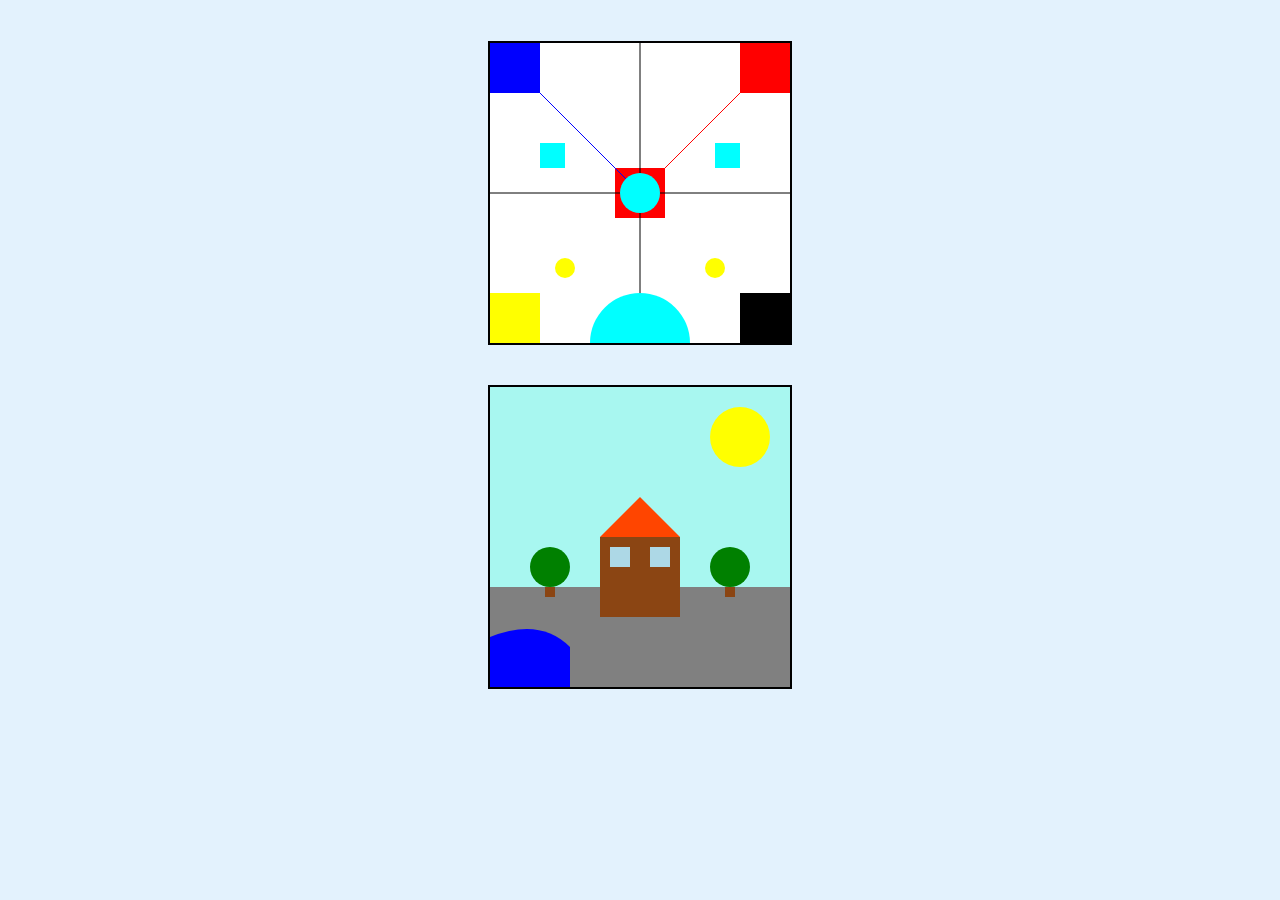
<file: Full stack/Canvas/index.html>
<!DOCTYPE html>
<html lang="pt-BR">
<head>
  <meta charset="UTF-8" />
  <meta name="viewport" content="width=device-width, initial-scale=1.0" />
  <title>Canvas</title>
  <link rel="stylesheet" href="style.css" />
</head>
<body>
  <h1></h1>

  <div class="canvas-container">
    <canvas id="canvas1" width="300" height="300"></canvas>
    <canvas id="canvas2" width="300" height="300"></canvas>
  </div>

  <script src="desenho.js"></script>
</body>
</html>
</file>
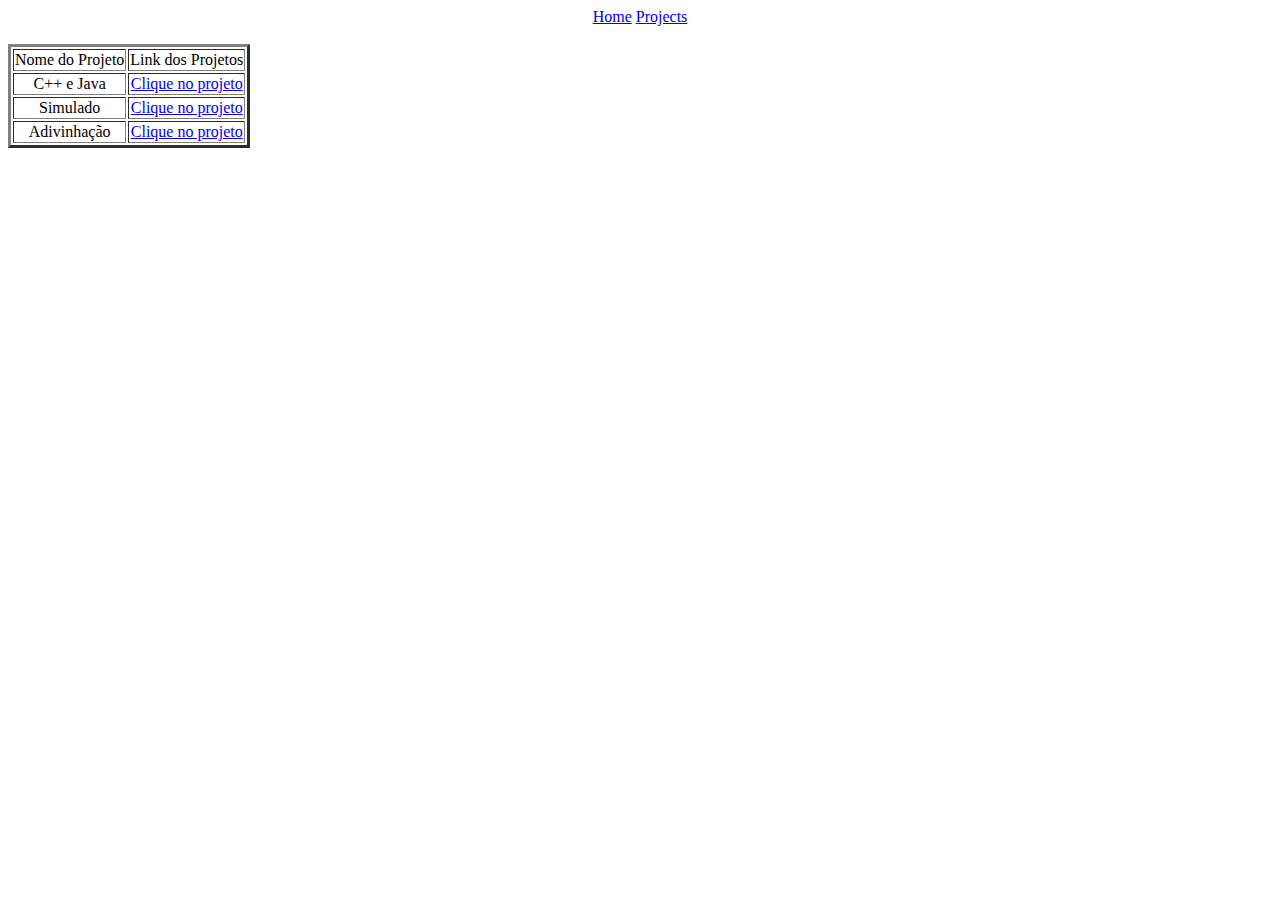
<file: Full stack/projetos.html>
<!DOCTYPE html>

<html>
    
    <head>
        <meta charset="UTF-8">
        <title>Projects</title>
        
    <link href="style.css" rel="stylesheet">
        
    </head>
    <body>

   
    <div class="botao">
    <a href="Biografia1.html">Home</a>
    <a href="projects.html">Projects</a>
    </div>
<br/>

     
        <table border="3.5">
            <tr>
                <td>Nome do Projeto</td><td>Link dos Projetos</td>
            </tr>
            <tr>
                <td>C++ e Java</td><td><a href="C++ e Java/1projeto.html">Clique no projeto</a></td>
            </tr>
        </tr>
        <tr>
            <td>Simulado</td><td><a href="Simulado/index.html">Clique no projeto</a></td>
        </tr>
        <tr>
        <td>Adivinhação</td><td><a href="Adivinhação/guess.html ">Clique no projeto</a></td>
        </tr>
            
            
        </table>
    </body>
</html>
</file>
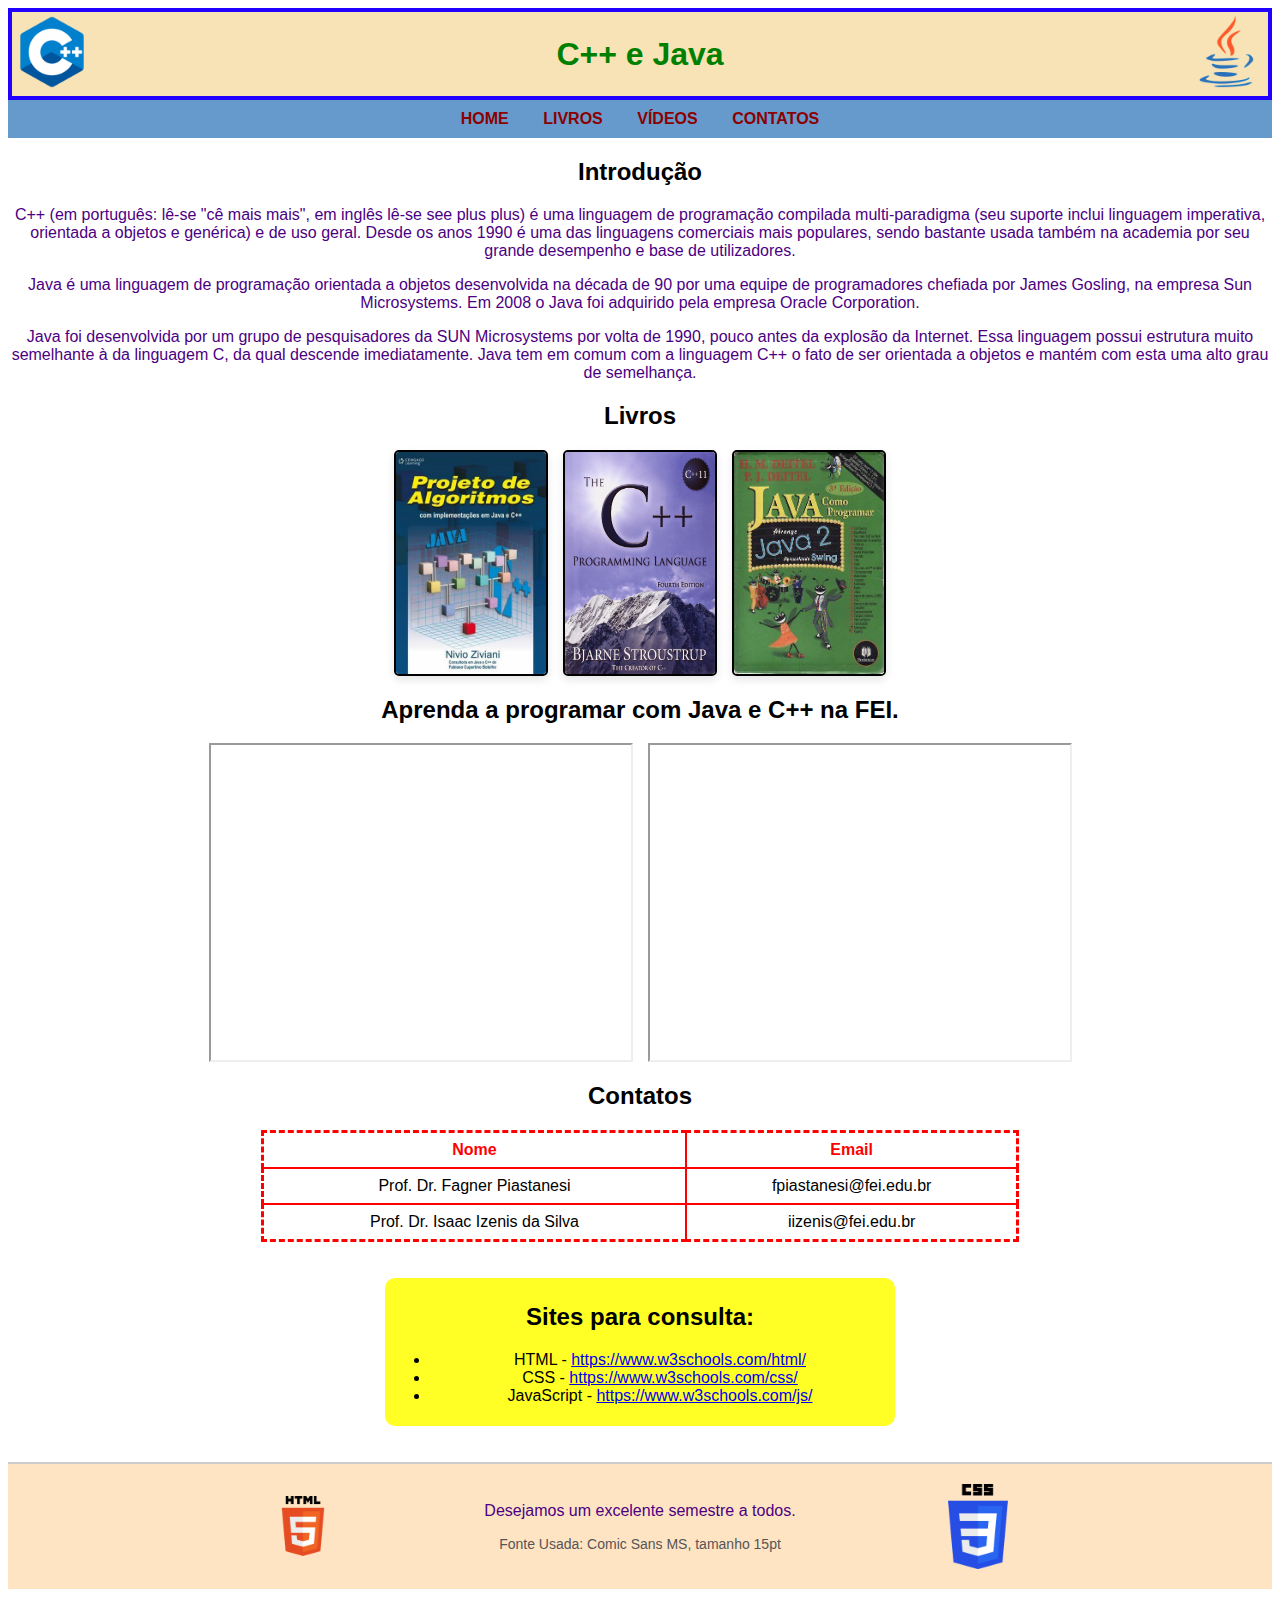
<file: projeto 1/1projeto.html>
<!DOCTYPE html>
<html lang="pt">
<head>
    <meta charset="UTF-8">
    <meta name="viewport" content="width=device-width, initial-scale=1.0">
    <title>C++ e Java</title>
    <link rel="stylesheet" href="styles.css">
</head>
<body>
    <header>
        <div class="logo">
            <img src="c++.png" alt="Logo C++">
        </div>
        <h1>C++ e Java</h1>
        <div class="logo">
            <img src="java.png" alt="Logo Java">
        </div>
    </header>

    <nav>
        <a href="#">HOME</a>
        <a href="#">LIVROS</a>
        <a href="#">VÍDEOS</a>
        <a href="#">CONTATOS</a>
    </nav>

    <section class="introducao">
        <h2>Introdução</h2>
        <p>
            C++ (em português: lê-se "cê mais mais", em inglês lê-se see plus plus) é uma linguagem de programação compilada multi-paradigma (seu suporte inclui linguagem imperativa, orientada a objetos e genérica) e de uso geral. Desde os anos 1990 é uma das linguagens comerciais mais populares, sendo bastante usada também na academia por seu grande desempenho e base de utilizadores.
            
        </p>
        <p>

            Java é uma linguagem de programação orientada a objetos desenvolvida na década de 90 por uma equipe de programadores chefiada por James Gosling, na empresa Sun Microsystems. Em 2008 o Java foi adquirido pela empresa Oracle Corporation. 
            
           </p>
       <p>
        
        Java foi desenvolvida por um grupo de pesquisadores da SUN Microsystems por volta de 1990, pouco antes da explosão da Internet. Essa linguagem possui estrutura muito semelhante à da linguagem C, da qual descende imediatamente. Java tem em comum com a linguagem C++ o fato de ser orientada a objetos e mantém com esta uma alto grau de semelhança. </p>
    </section>

    <section class="livros">
        <h2>Livros</h2>
        <div class="livros-container">
            <img src="book1.jpg" alt="Livro 1">
            <img src="book2.jpg" alt="Livro 2">
            <img src="book3.jpg" alt="Livro 3">
        </div>
    </section>

    <section class="videos">
        <h2>Aprenda a programar com Java e C++ na FEI.</h2>
        <div class="videos-container">
            <iframe width="420" height="315" src="https://www.youtube.com/embed/4MHAOPxcns"></iframe>
            <iframe width="420" height="315" src="https://www.google.com/maps/embed?pb=!1m18!1m12!1m3!1d3652.648556785657!2d-46.581586585019195!3d-23.724241184602274!2m3!1f0!2f0!3f0!3m2!1i1024!2i768!4f13.1!3m3!1m2!1s0x94ce4158ef9c7c05%3A0x776b798985695f52!2sCentro%20Universit%C3%A1rio%20FEI%20-%20Campus%20S%C3%A3o%20Bernardo%20do%20Campo!5e0!3m2!1spt-BR!2sbr!4v1630280666216!5m2!1spt-BR!2sbr"></iframe>
        </div>
    </section>

    <section class="contatos">
        <h2>Contatos</h2>
        <table>
            <tr>
                <th id="cor">Nome</th>
                <th id="cor2">Email</th>
            </tr>
            <tr>
                <td>Prof. Dr. Fagner Piastanesi</td>
                <td>fpiastanesi@fei.edu.br</td>
            </tr>
            <tr>
                <td>Prof. Dr. Isaac Izenis da Silva</td>
                <td>iizenis@fei.edu.br</td>
            </tr>
        </table>
    </section>
<br/><br/>
    <section class="referencias">
        <h2>Sites para consulta:</h2>
        <ul>
            <li>HTML - <a href="https://www.w3schools.com/html/" target="_blank">https://www.w3schools.com/html/</a></li>
            <li>CSS - <a href="https://www.w3schools.com/css/" target="_blank">https://www.w3schools.com/css/</a></li>
            <li>JavaScript - <a href="https://www.w3schools.com/js/" target="_blank">https://www.w3schools.com/js/</a></li>
        </ul>
    </section>
    <br/><br/>

    <footer>
        <div class="footer-container">
            <div class="footer-logo left">
                <img src="html.png" alt="HTML Logo">
            </div>
            <div class="footer-text">
                <p>Desejamos um excelente semestre a todos.</p>
                <p class="footer-font">Fonte Usada: Comic Sans MS, tamanho 15pt</p>
            </div>
            <div class="footer-logo right">
                <img src="css.png" alt="CSS Logo">
            </div>
        </div>
    </footer>
</body>
</html>
</file>
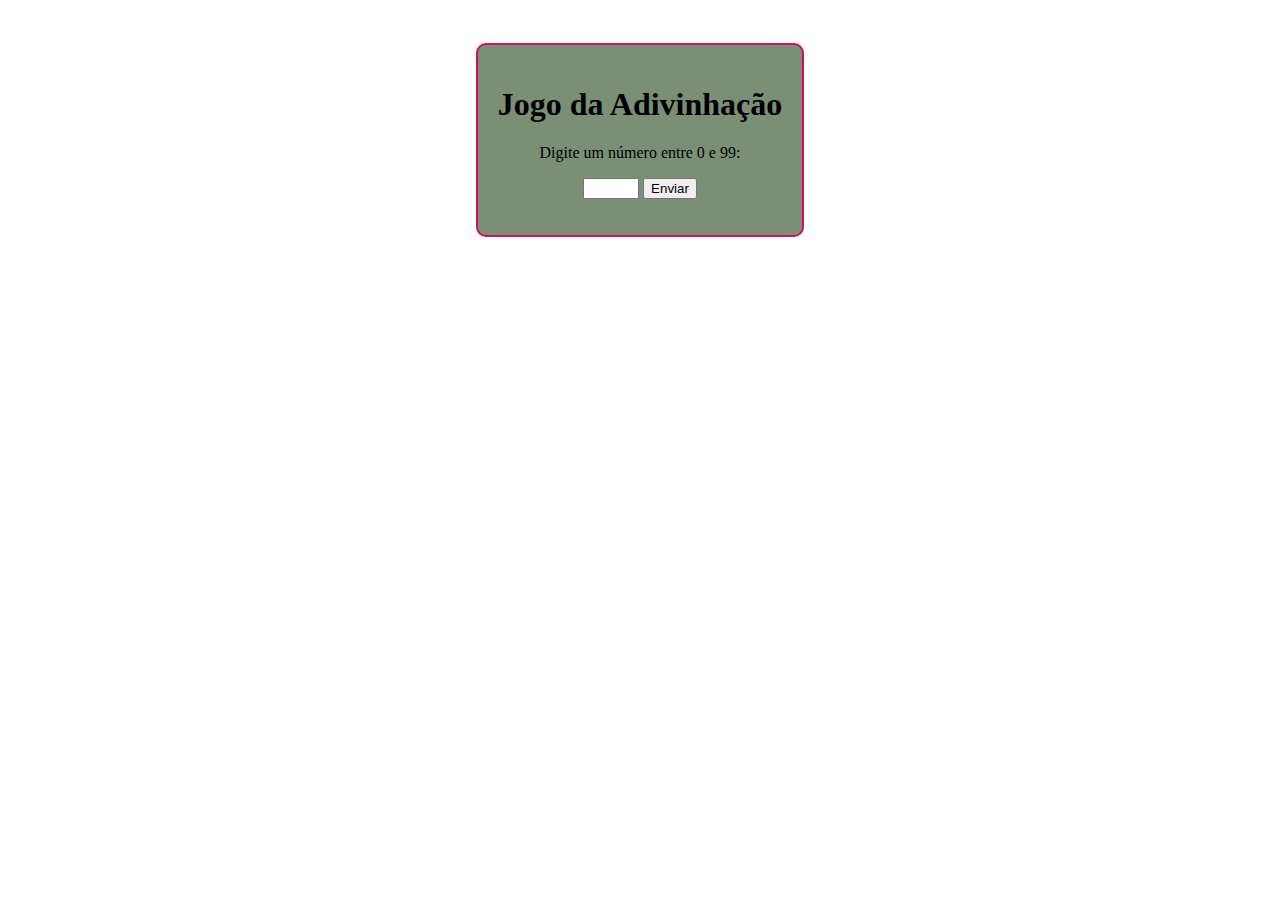
<file: Full stack/Adivinhação/guess.html>
<!DOCTYPE html>
<html lang="pt-BR">
<head>
  <meta charset="UTF-8" />
  <title>Jogo da Adivinhação</title>
  <link rel="stylesheet" href="style.css">
</head>
<body>
  <div id="container">
    <h1>Jogo da Adivinhação</h1>
    <p>Digite um número entre 0 e 99:</p>
    <input type="number" id="guessInput" min="0" max="99">
    <button onclick="checkGuess()">Enviar</button>
    <p id="feedback"></p>
  </div>

  <script src="script.js"></script>
</body>
</html>
</file>
<file: Full stack/Canvas/style.css>
body {
  background-color: #e3f2fd;
  font-family: Arial, sans-serif;
  text-align: center;
  margin: 0;
  padding: 20px;
}

.canvas-container {
  display: flex;
  flex-direction: column;
  align-items: center;
  gap: 40px;
  margin-top: 20px;
}

canvas {
  border: 2px solid #000;
  background-color: white;
}
</file>
<file: Full stack/style.css>
body {
    font-size: 1em; /* Tamanho padrão do texto */
    text-align: center; /* Centraliza todo o conteúdo */
}
h1 {
    font-size: 2em; /* Tamanho do título principal */
    font-size: 2em; /* Tamanho do título principal */
    color: rgb(47, 95, 255); /* Cor do título */
}
p {
    font-size: 1.2em; /* Tamanho dos parágrafos */
}
figcaption {
    font-size: 0.8em; /* Tamanho da legenda menor */
    margin-top: 5px; /* Espaço acima da legenda */
}
figure {
    display: inline-block; /* Centraliza a figura */
    text-align: center; /* Centraliza o conteúdo da figura */
    margin: 20px 0; /* Espaço acima e abaixo da figura */
}
form {
    margin-top: 20px; /* Espaço acima do formulário */
}
label {
    display: block; /* Exibe os rótulos como blocos */
    margin-bottom: 5px; /* Espaço abaixo dos rótulos */
}
input, textarea {
    width: 100%; /* Largura total dos campos */
    padding: 10px; /* Espaçamento interno dos campos */
    margin-bottom: 10px; /* Espaço abaixo dos campos */
    font-size: 1em; /* Tamanho da fonte dos campos */
}
</file>
<file: projeto 1/styles.css>
body {
    font-family: Sans-Serif;
    text-align: center;
    
}

header {
    background-color: #f7e3b5;
    display: flex;
    justify-content: space-between;
    align-items: center;
    border: 4px solid rgb(34, 0, 255)
    
    
}

header h1 {
    color: green;
    flex: 1;
    text-align: center;
}

.logo {
    flex: 0 0 auto;
}

.logo img {
    width: 80px;
    height: auto;
}

nav {
    background-color: #69c;
    padding: 10px;
}

nav a {
    color: darkred;
    font-weight: bold;
    margin: 0 15px;
    text-decoration: none;
}



h2 {
    font-size: 24px;
    color: black;
}
p{
    color: indigo;
}

.livros-container {
    display: flex;
    justify-content: center;
    gap: 15px;
}

.livros-container img {
    width: 150px;
    height: auto;
    border: 2px solid black;
    border-radius: 5px;
    box-shadow: 0 4px 8px rgba(0, 0, 0, 0.1);
}

.videos-container {
    display: flex;
    justify-content: center;
    gap: 15px;
}

.contatos table {
    width: 60%;
    margin: auto;
    border-collapse: collapse;
    border-color: red;
    border-style: dashed;
    color: black ;
    
}

#cor{
    color: red;
}
#cor2{
    color: red;
}
.contatos th, .contatos td {
    border: 2px solid rgb(255, 0, 0);
    padding: 8px;
}

.contatos th {
    background-color: #ffffff;
}

.referencias {
    background-color: rgb(255, 255, 37);
    padding: 5px;
    text-align: center;
    border-radius: 10px;
    max-width: 500px;
    margin-left: auto;
    margin-right: auto;

   
}
footer {
    background-color: bisque;
    padding: 20px 0;
    border-top: 2px solid #ccc;
}

.footer-container {
    display: flex;
    align-items: center;
    justify-content: space-between;
    max-width: 900px;
    margin: 0 auto;
    text-align: center;
}


.footer-logo {
    flex: 1;
    display: flex;
    justify-content: center;
}

.footer-logo img {
    width: 60px;
    height: auto;
}


.footer-text {
    flex: 2;
    text-align: center;
    font-family: "Comic Sans MS", cursive, sans-serif;
}

.footer-font {
    font-size: 14px;
    color: #555;
}
</file>
<file: Full stack/Adivinhação/style.css>
body {
    background-color: rgb(red, green, yellow);

    display: flex;
    justify-content: center;
    align-items: center;
    height: 80px;
    margin: 100px;
  }
  
  #container {
    text-align: center;
    padding: 20px;
    border: 2px solid #d40c66;
    border-radius: 10px;
    background-color: #7b8f76;
  }
</file>
